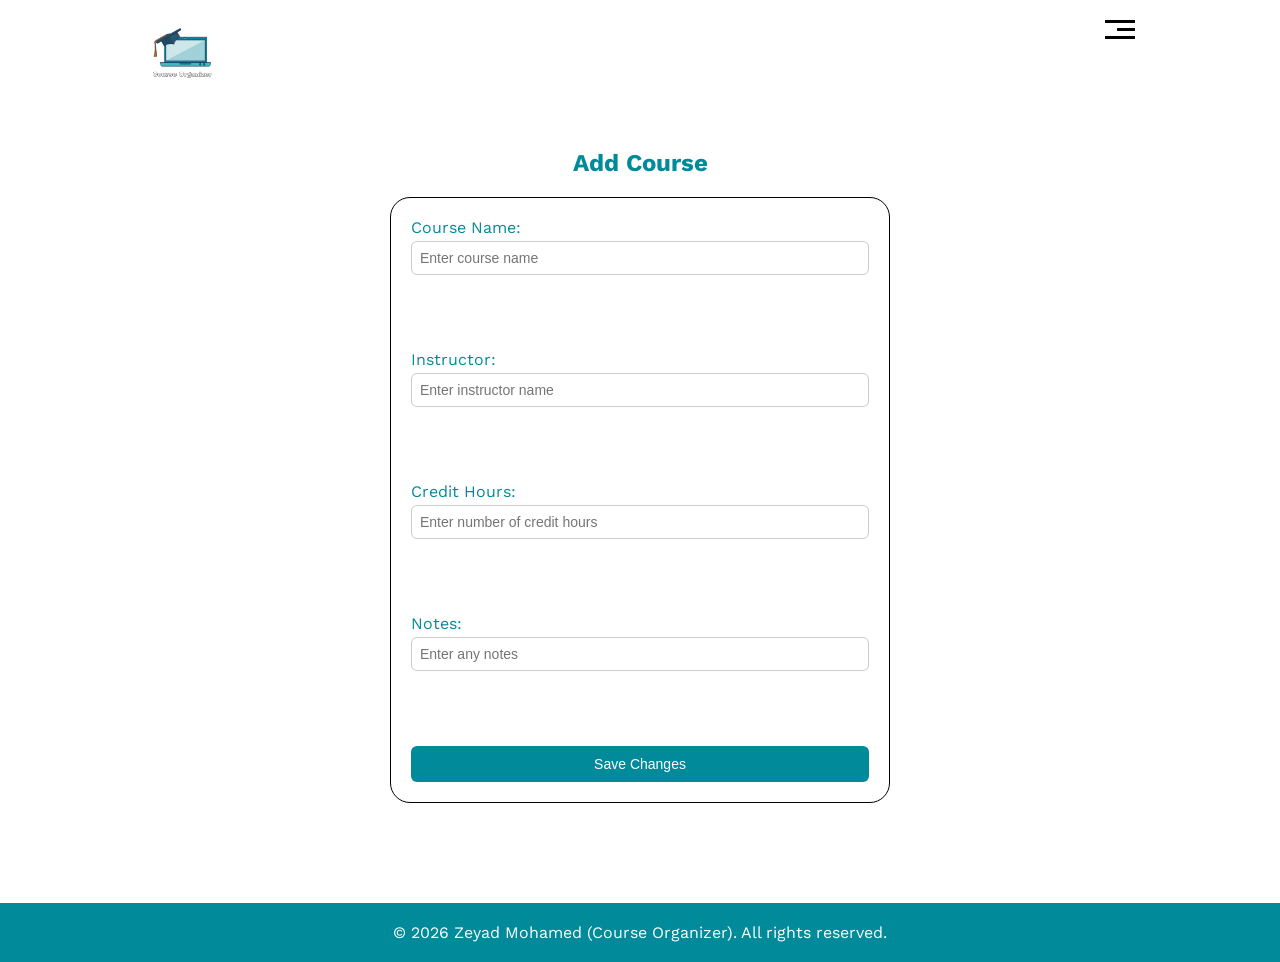
<file: add_course.html>
<!DOCTYPE html>
<html lang="en">
<head>
    <meta charset="UTF-8">
    <meta name="viewport" content="width=device-width, initial-scale=1.0">
    <title>Add Course - Personal Course Organizer</title>
    <link rel="stylesheet" href="css/style.css">
    <link rel="stylesheet" href="css/all.min.css">
    <link rel="preconnect" href="https://fonts.googleapis.com">
    <link rel="preconnect" href="https://fonts.gstatic.com" crossorigin>
    <link href="https://fonts.googleapis.com/css2?family=Work+Sans:ital,wght@0,100..900;1,100..900&display=swap" rel="stylesheet">
</head>
<body>
    <!-- Start Header -->
    <header class="header">
        <div class="container">
            <a href="index.html">
                <img class="logo" src="images/logo.png" alt="Course Organizer Logo">
            </a>
            <nav class="links">
                <span class="icon">
                    <span></span>
                    <span></span>
                    <span></span>
                </span>
                <ul>
                    <li><a href="index.html">Home</a></li>
                    <li><a href="my_courses.html">My Courses</a></li>
                    <li><a href="add_course.html">Add Course</a></li>
                    <li><a href="contact_us.html">Contact Us</a></li>
                </ul>
            </nav>
        </div>
    </header>
    <!-- End Header -->

    <main>
        <section class="section">
            <h1>Add Course</h1>
            <div class="add-course-section">
                <form>
                    <div>
                        <label>Course Name:</label><br>
                        <input type="text" name="course-name" placeholder="Enter course name"><br><br>
                    </div>
                    <div>
                        <label>Instructor:</label><br>
                        <input type="text" name="instructor" placeholder="Enter instructor name"><br><br>
                    </div>
                    <div>
                        <label>Credit Hours:</label><br>
                        <input type="text" name="credit-hours" placeholder="Enter number of credit hours"><br><br>
                    </div>
                    <div>
                        <label>Notes:</label><br>
                        <input type="text" name="notes" placeholder="Enter any notes"><br><br>
                    </div>
                    <div>
                        <input type="submit" value="Save Changes">
                    </div>
                </form>
            </div>
        </section>
    </main>

    <footer>
        <p>&copy; 2026 Zeyad Mohamed (Course Organizer). All rights reserved.</p>
    </footer>
</body>
</html>
</file>
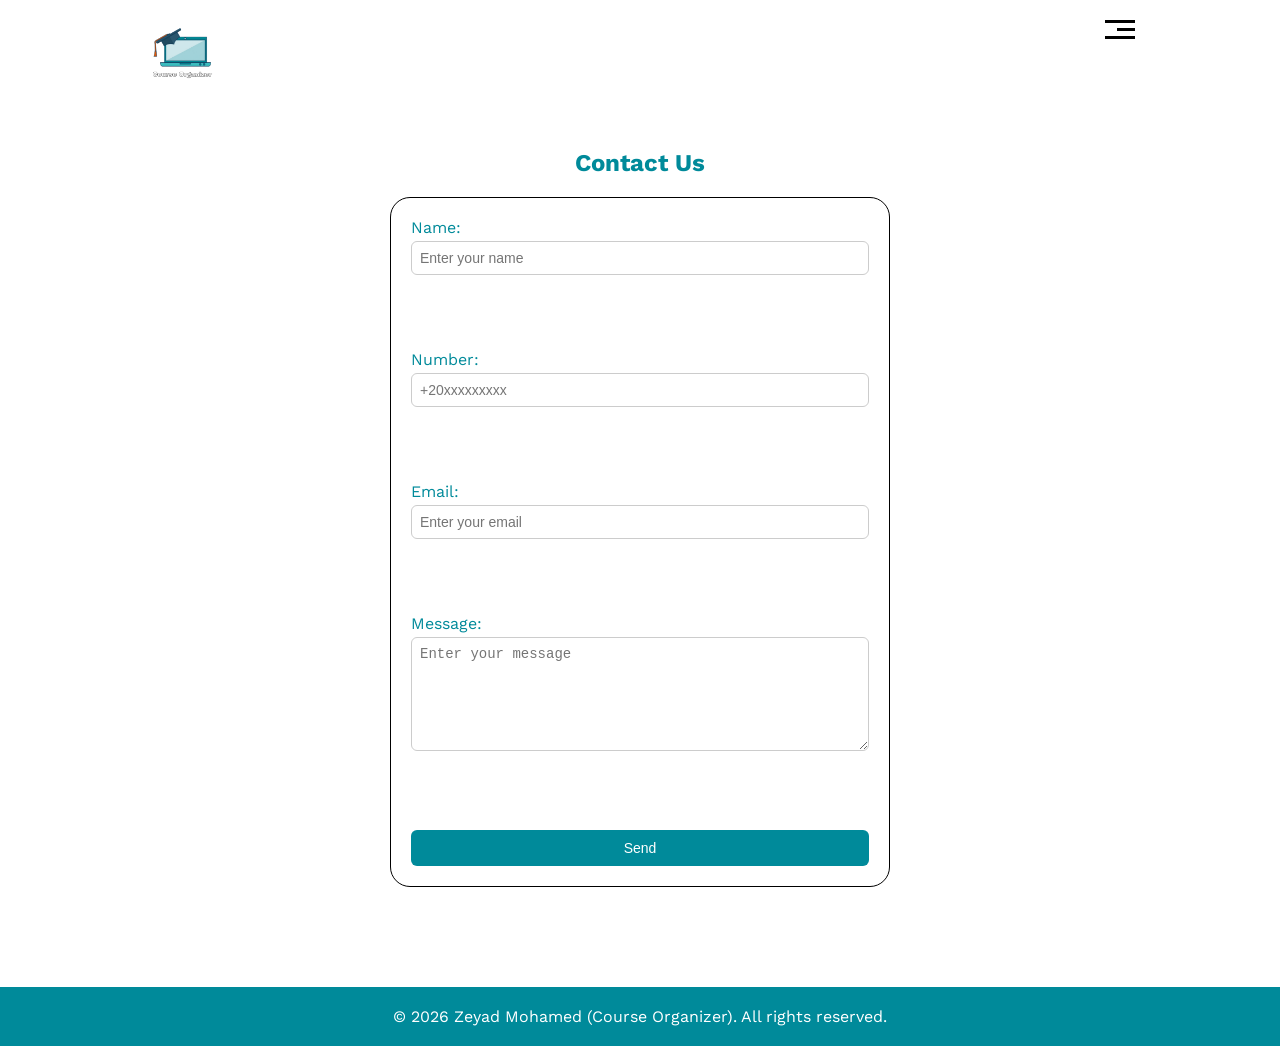
<file: contact_us.html>
<!DOCTYPE html>
<html lang="en">
<head>
    <meta charset="UTF-8">
    <meta name="viewport" content="width=device-width, initial-scale=1.0">
    <title>Contact Us - Personal Course Organizer</title>
    <link rel="stylesheet" href="css/style.css">
    <link rel="stylesheet" href="css/all.min.css">
    <link rel="preconnect" href="https://fonts.googleapis.com">
    <link rel="preconnect" href="https://fonts.gstatic.com" crossorigin>
    <link href="https://fonts.googleapis.com/css2?family=Work+Sans:ital,wght@0,100..900;1,100..900&display=swap" rel="stylesheet">
</head>
<body>
    <!-- Start Header -->
    <header class="header">
        <div class="container">
            <a href="index.html">
                <img class="logo" src="images/logo.png" alt="Course Organizer Logo">
            </a>
            <nav class="links">
                <span class="icon">
                    <span></span>
                    <span></span>
                    <span></span>
                </span>
                <ul>
                    <li><a href="index.html">Home</a></li>
                    <li><a href="my_courses.html">My Courses</a></li>
                    <li><a href="add_course.html">Add Course</a></li>
                    <li><a href="contact_us.html">Contact Us</a></li>
                </ul>
            </nav>
        </div>
    </header>
    <!-- End Header -->

    <main>
        <section class="section">
            <h1>Contact Us</h1>
            <div class="contact-us">
                <form>
                    <div>
                        <label>Name:</label>
                        <input type="text" placeholder="Enter your name"><br><br>
                    </div>
                    <div>
                        <label>Number:</label>
                        <input type="text" placeholder="+20xxxxxxxxx"><br><br>
                    </div>
                    <div>
                        <label>Email:</label>
                        <input type="email" placeholder="Enter your email"><br><br>
                    </div>
                    <div>
                        <label>Message:</label><br>
                        <textarea rows="6" cols="55" placeholder="Enter your message"></textarea><br><br>
                    </div>
                    <div>
                        <button type="submit">Send</button>
                    </div>
                </form>
            </div>
        </section>
    </main>

    <footer>
        <p>&copy; 2026 Zeyad Mohamed (Course Organizer). All rights reserved.</p>
    </footer>
</body>
</html>
</file>
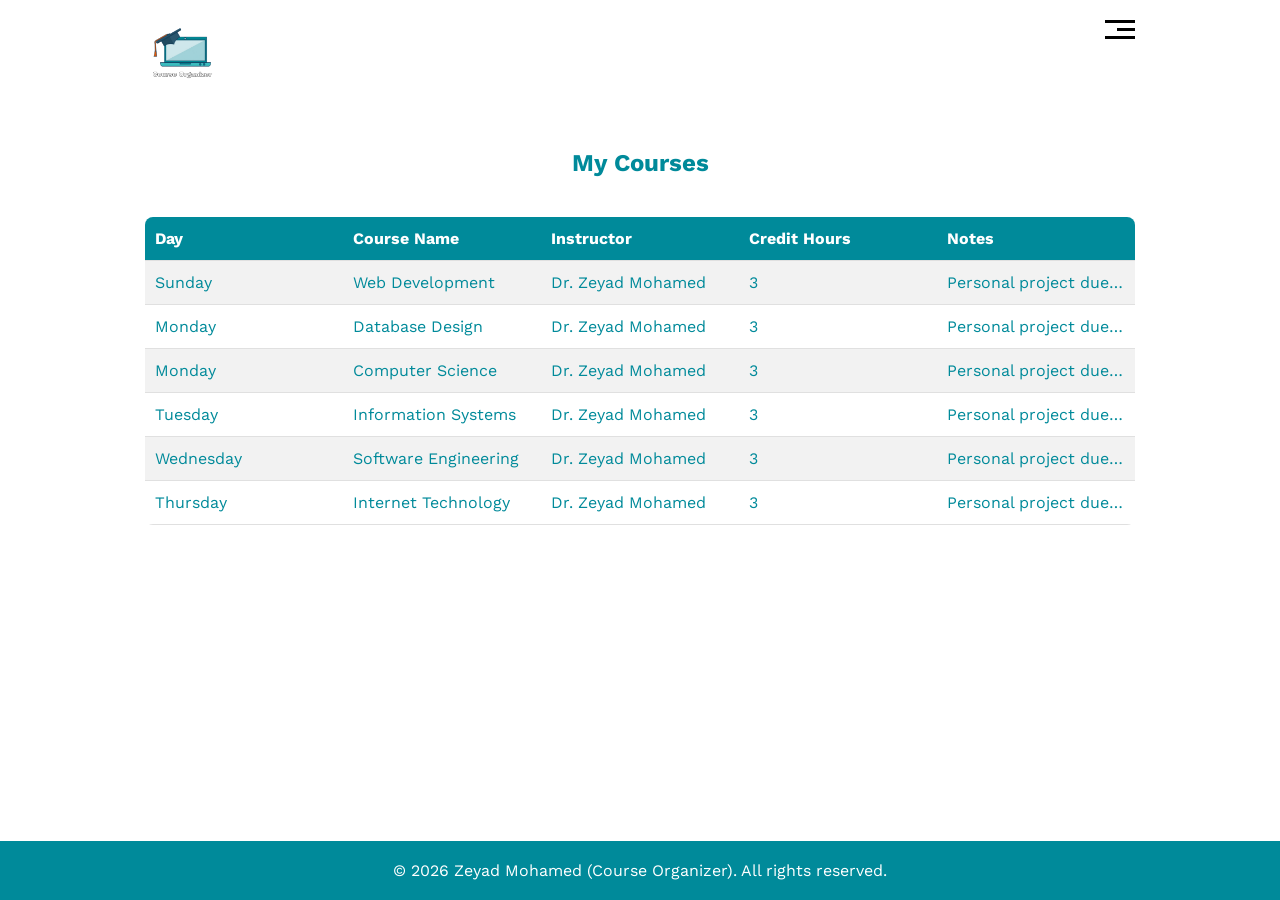
<file: my_courses.html>
<!DOCTYPE html>
<html lang="en">
<head>
    <meta charset="UTF-8">
    <meta name="viewport" content="width=device-width, initial-scale=1.0">
    <title>My Courses - Personal Course Organizer</title>
    <link rel="stylesheet" href="css/style.css">
    <link rel="stylesheet" href="css/all.min.css">
    <link rel="preconnect" href="https://fonts.googleapis.com">
    <link rel="preconnect" href="https://fonts.gstatic.com" crossorigin>
    <link href="https://fonts.googleapis.com/css2?family=Work+Sans:ital,wght@0,100..900;1,100..900&display=swap" rel="stylesheet">
</head>
<body>
    <!-- Start Header -->
    <header class="header">
        <div class="container">
            <a href="index.html">
                <img class="logo" src="images/logo.png" alt="Course Organizer Logo">
            </a>
            <nav class="links">
                <span class="icon">
                    <span></span>
                    <span></span>
                    <span></span>
                </span>
                <ul>
                    <li><a href="index.html">Home</a></li>
                    <li><a href="my_courses.html">My Courses</a></li>
                    <li><a href="add_course.html">Add Course</a></li>
                    <li><a href="contact_us.html">Contact Us</a></li>
                </ul>
            </nav>
        </div>
    </header>
    <!-- End Header -->

    <main class="container">
        <section class="section">
            <h1>My Courses</h1>
            <div class="table-wrapper">
                <table>
                    <tr>
                        <th>Day</th>
                        <th>Course Name</th>
                        <th>Instructor</th>
                        <th>Credit Hours</th>
                        <th>Notes</th>
                    </tr>
                    <tr>
                        <td>Sunday</td>
                        <td>Web Development</td>
                        <td>Dr. Zeyad Mohamed</td>
                        <td>3</td>
                        <td>Personal project due Apr 16</td>
                    </tr>
                    <tr>
                        <td>Monday</td>
                        <td>Database Design</td>
                        <td>Dr. Zeyad Mohamed</td>
                        <td>3</td>
                        <td>Personal project due Apr 16</td>
                    </tr>
                    <tr>
                        <td>Monday</td>
                        <td>Computer Science</td>
                        <td>Dr. Zeyad Mohamed</td>
                        <td>3</td>
                        <td>Personal project due Apr 16</td>
                    </tr>
                    <tr>
                        <td>Tuesday</td>
                        <td>Information Systems</td>
                        <td>Dr. Zeyad Mohamed</td>
                        <td>3</td>
                        <td>Personal project due Apr 16</td>
                    </tr>
                    <tr>
                        <td>Wednesday</td>
                        <td>Software Engineering</td>
                        <td>Dr. Zeyad Mohamed</td>
                        <td>3</td>
                        <td>Personal project due Apr 16</td>
                    </tr>
                    <tr>
                        <td>Thursday</td>
                        <td>Internet Technology</td>
                        <td>Dr. Zeyad Mohamed</td>
                        <td>3</td>
                        <td>Personal project due Apr 16</td>
                    </tr>
                </table>
            </div>
        </section>
    </main>

    <footer>
        <p>&copy; 2026 Zeyad Mohamed (Course Organizer). All rights reserved.</p>
    </footer>
</body>
</html>
</file>
<file: css/style.css>
/* Global Rules */
:root {
    --main-color: #008a9a;
}
*,
*::before,
*::after {
    box-sizing: border-box;
    margin: 0;
    padding: 0;
}

body {
    font-family: "Work Sans", sans-serif;
        min-height: 100vh;
    display: flex;
    flex-direction: column;
}
.container {
    max-width: 1020px;
    padding-left: 15px;
    padding-right: 15px;
    margin: auto;
}

/* Responsive */
@media (max-width: 1200px) {
    .container { max-width: 960px; }
}

@media (max-width: 992px) {
    .container { max-width: 720px; }
}

@media (max-width: 768px) {
    .container { max-width: 540px; }
}

@media (max-width: 576px) {
    .container { max-width: 100%; }
}

/* End Global Rules */

/* Table Style */
table {
    width: 100%;
    border-radius: 8px;
    overflow: hidden;
    margin-top: 20px;
}
th, td {
    text-align: center;
    vertical-align: middle;
    padding: 10px;
    color: var(--main-color);
}
th {
    background-color: var(--main-color);
    color: white;
}
tr:nth-child(even) {
    background-color: #f2f2f2;
}
tr:hover {
    background-color: rgba(128, 128, 128, 0.378);
    transition: .3s;
}
/* End Table Style */

/* Start Header */
header.header {
    padding: 20px;
    z-index: 100;
}
header.header .container {
    display: flex;
    justify-content: space-between;
}
header.header .logo {
    width: 75px;
}
header.header nav.links {
    position: relative;
}
header.header nav.links:hover .icon span:nth-child(2) {
    width: 100%;
}
header.header nav.links .icon {
    width: 30px;
    display: flex;
    flex-wrap: wrap;
    justify-content: flex-end;
}
header.header nav.links .icon span {
    background-color: black;
    margin-bottom: 5px;
    height: 3px;
}
header.header nav.links .icon span:first-child {
    width: 100%;
}
header.header nav.links .icon span:nth-child(2) {
    width: 60%;
    transition: .3s;
}
header.header nav.links .icon span:last-child {
    width: 100%;
}
header.header nav.links ul {
    list-style: none;
    margin: 0;
    padding: 0;
    background-color: #f6f6f6;
    position: absolute;
    right: 0;
    min-width: 200px;
    top: 100%;
    display: none;
    z-index: 1;
}
header.header nav.links ul::before {
    content: "";
    border-width: 10px;
    border-style: solid;
    border-color: transparent transparent #f6f6f6 transparent;
    position: absolute;
    right: 5px;
    top: -20px;
}
header.header nav.links:hover ul {
    display: block;
}
header.header nav.links ul li a {
    display: block;
    padding: 15px;
    text-decoration: none;
    color: #333;
    transition: .3s;
}
header.header nav.links ul li a:hover {
    padding-left: 25px;
    color: #00e5ff;
}
/* End Header */

/* Main */

main {
    flex: 1;
}

/* Start Landing */
.landing {
    background-image: url(../images/landing_2.jpg);
    background-size: cover;
    height: calc(100svh - 100px);
    position: relative;
    border-radius: 10px;
    margin-bottom: 50px;
    box-shadow: 0 0 8px gray;
}
@media (max-width: 768px) {
    .landing {
        height: 293px;
    }
}
.intro-text {
    text-align: center;
    padding: 40px 20px 0;
}
.intro-text h1 {
    margin: 0 0 10px;
    font-weight: bold;
    font-size: 36px;
    color: var(--main-color);
}
.intro-text p {
    font-size: 19px;
    line-height: 1.8;
    max-width: 700px;
    margin: 0 auto 20px;
}
/* End Landing */

/* Start Features */
section.features {
    padding-top: 60px;
    padding-bottom: 60px;
    background-color: #f6f6f6;
}
section.features .container {
    display: grid;
    grid-template-columns: repeat(auto-fill, minmax(300px, 1fr));
    grid-gap: 25px;
}
section.features .feat {
    background: white;
    padding: 20px;
    text-align: center;
    border-radius: 10px;
    box-shadow: 0 0 8px gray;
    transition: .3s;
}
section.features .feat i {
    color: var(--main-color);
    font-size: 2rem;
}
section.features .feat:hover {
    transform: scale(1.05);
}
/* End Features */

/* Start My Courses section */
.section .table-wrapper {
  overflow-x: auto;
}

.section table {
  width: 100%;          
  table-layout: fixed;   
  border-collapse: collapse;
}

.section table th,
.section table td {
  padding: 12px 10px;
  text-align: left;
  border-bottom: 1px solid #e0e0e0;
  overflow: hidden;
  text-overflow: ellipsis; 
  white-space: nowrap;
}

/* For phones */
@media (max-width: 600px) {
  .section table th,
  .section table td {
    padding: 8px 6px;
    font-size: 12px;
  }
}

/* End My Courses section */

/* Add Course Section */
h1 {
    text-align: center;
    margin: 30px 0 20px;
    color: var(--main-color);
}
label {
    color: var(--main-color);
}
.add-course-section {
    width: 90%;
    max-width: 500px;
    margin: 0 auto 60px;
    border: solid 1px black;
    border-radius: 20px;
}
.add-course-section div {
    padding: 20px;
    width: auto;
    margin: 0 auto;
}
.add-course-section input[type="text"] {
    width: 100%;
    padding: 8px;
    margin: 4px 0 16px;
    border: 1px solid #ccc;
    border-radius: 6px;
    font-size: 14px;
}
.add-course-section input[type="submit"] {
    width: 100%;
    padding: 10px;
    background-color: var(--main-color);
    color: white;
    border: none;
    border-radius: 6px;
    font-size: 14px;
    cursor: pointer;
    transition: 0.3s;
}
.add-course-section input[type="submit"]:hover {
    background-color: orange;
}
input:focus {
    box-shadow: 0 0 5px gray;
    outline: none;
    transition: .3s;

}
/* End Add Course Section */

/* Contact Us */
.contact-us {
    width: 90%;
    max-width: 500px;
    margin: 0 auto 60px;
    border: solid 1px black;
    border-radius: 20px;
}
.contact-us div {
    padding: 20px;
    width: auto;
    margin: 0 auto;
}
.contact-us input[type="text"],
.contact-us input[type="email"],
.contact-us textarea {
    width: 100%;
    padding: 8px;
    margin: 4px 0 16px;
    border: 1px solid #ccc;
    border-radius: 6px;
    font-size: 14px;
}
.contact-us button[type="submit"] {
    width: 100%;
    padding: 10px;
    background-color: var(--main-color);
    color: white;
    border: none;
    border-radius: 6px;
    font-size: 14px;
    cursor: pointer;
    transition: 0.3s;
}
.contact-us button[type="submit"]:hover {
    background-color: orange;
}
/* End Contact Us */

/* Footer */
footer {
    margin-top: 40px;
    padding: 20px;
    background: var(--main-color);
    color: white;
    text-align: center;
}
</file>
